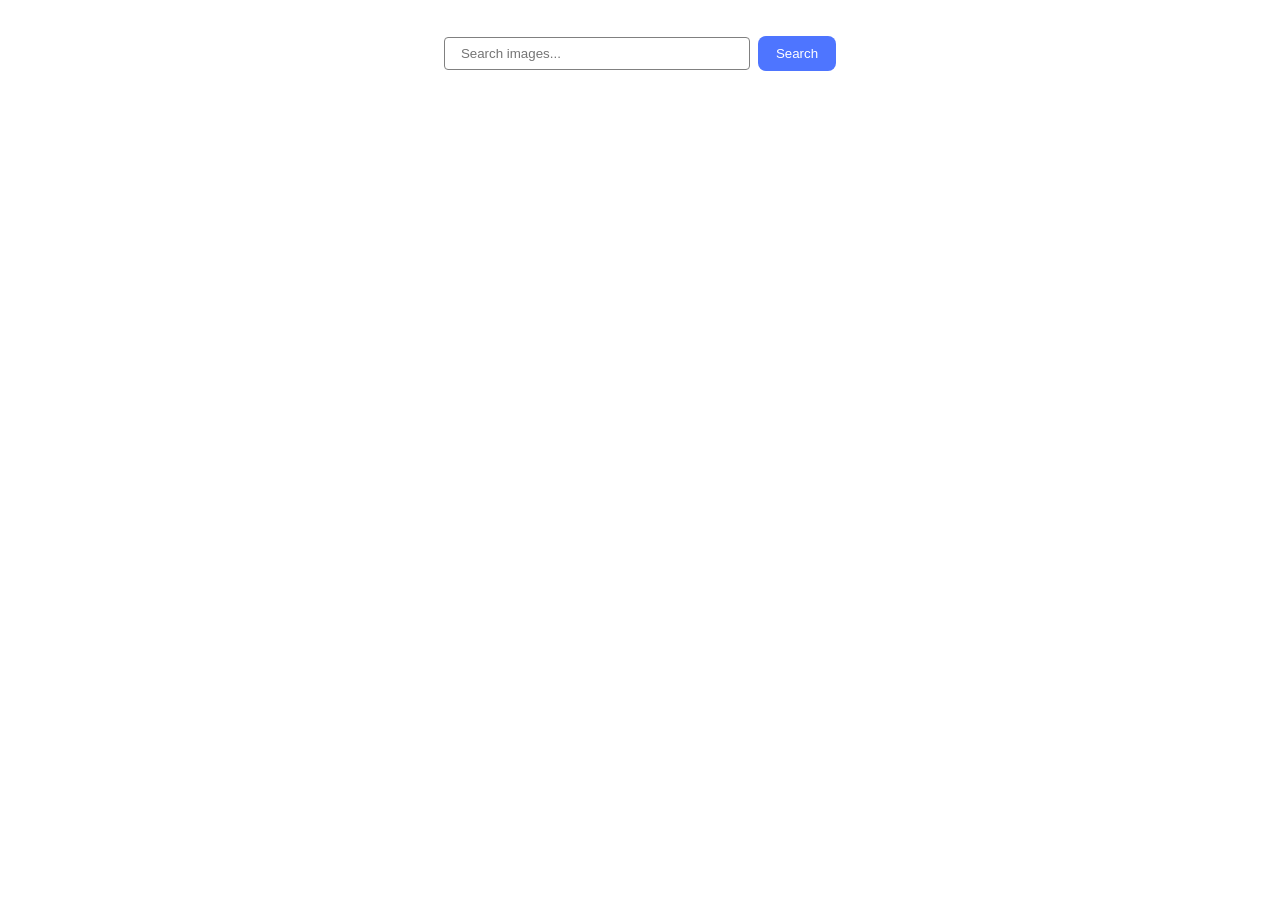
<file: src/index.html>
<!doctype html>
<html lang="en">
  <head>
    <meta charset="UTF-8" />
    <link rel="icon" type="image/svg+xml" href="/favicon.svg" />
    <meta name="viewport" content="width=device-width, initial-scale=1.0" />
    <title>Vanilla App Template</title>
    <link rel="stylesheet" href="./css/styles.css" />
  </head>
  <body>
    <form class="form">
      <label>
        <input type="text" name="search-text" placeholder="Search images..." />
      </label>

      <button type="submit" class="btn">Search</button>
    </form>

    <div id="loader" class="loader"></div>

    <ul id="gallery" class="gallery"></ul>

    <button type="button" id="load-btn" class="btn">Load more</button>

    <script type="module" src="./main.js"></script>
  </body>
</html>
</file>
<file: src/css/styles.css>
/**
  |============================
  | include css partials with
  | default @import url()
  |============================
*/
/* Common styles */
@import url('./reset.css');
@import url('./base.css');

.form {
  padding-top: 36px;
  display: flex;
  align-items: center;
  justify-content: center;
  flex-direction: row;
  gap: 8px;

  font-size: 16px;
  line-height: 1.5;
  letter-spacing: 0.04em;
}

.form input {
  width: 272px;
  border-radius: 4px;
  border: 1px solid #808080;

  padding: 8px 16px;
  font-weight: 400;
  color: #808080;
}

.btn {
  border-radius: 8px;
  padding: 8px 16px;
  border-color: transparent;
  background: #4e75ff;
  display: flex;
  align-items: center;
  justify-content: center;
  flex-direction: row;

  padding: 8px 16px;
  font-weight: 500;
  color: #fff;
}

.btn:hover {
  background: #6c8cff;
}
#load-btn {
  margin: 0 auto;
  padding: 12px 24px;
  width: 125px;
  height: 40px;
  visibility: hidden;
}
#load-btn.is-open {
  visibility: visible;
}

.loader {
  margin: 0 auto;
  width: 48px;
  height: 48px;
  border: 5px solid #fff;
  border-bottom-color: #ff3d00;
  border-radius: 50%;
  display: inline-block;
  box-sizing: border-box;
  animation: rotation 1s linear infinite;

  display: flex;
  align-items: center;
  justify-content: center;
  flex-direction: row;
  visibility: hidden;
}

@keyframes rotation {
  0% {
    transform: rotate(0deg);
  }

  100% {
    transform: rotate(360deg);
  }
}
.loader.is-open {
  visibility: visible;
}

.gallery {
  display: flex;
  align-items: center;
  justify-content: center;
  flex-direction: row;
  flex-wrap: wrap;
  gap: 24px;
  width: 1128px;
  margin: 0 auto;
  margin-bottom: 32px;
}

.gallery-link img {
  display: block;
  width: 360px;
  height: 152px;
  object-fit: cover;
}

.gallery-item {
  display: flex;
  align-items: center;
  justify-content: center;
  flex-direction: column;
  width: 300px;
  height: 200px;
  border: 1px solid #808080;
}
.info {
  width: 100%;
  display: flex;
  align-items: center;
  justify-content: center;
  flex-direction: row;
  gap: 20px;
  padding-top: 4px;
  padding-bottom: 4px;

  font-weight: 400;
  font-size: 12px;
  line-height: 2;
  letter-spacing: 0.04em;
  color: #2e2f42;
}
.info-item {
  display: flex;
  align-items: center;
  justify-content: center;
  flex-direction: column;
}
.info-item b {
  font-weight: 500;
  line-height: 1.33;
}
</file>
